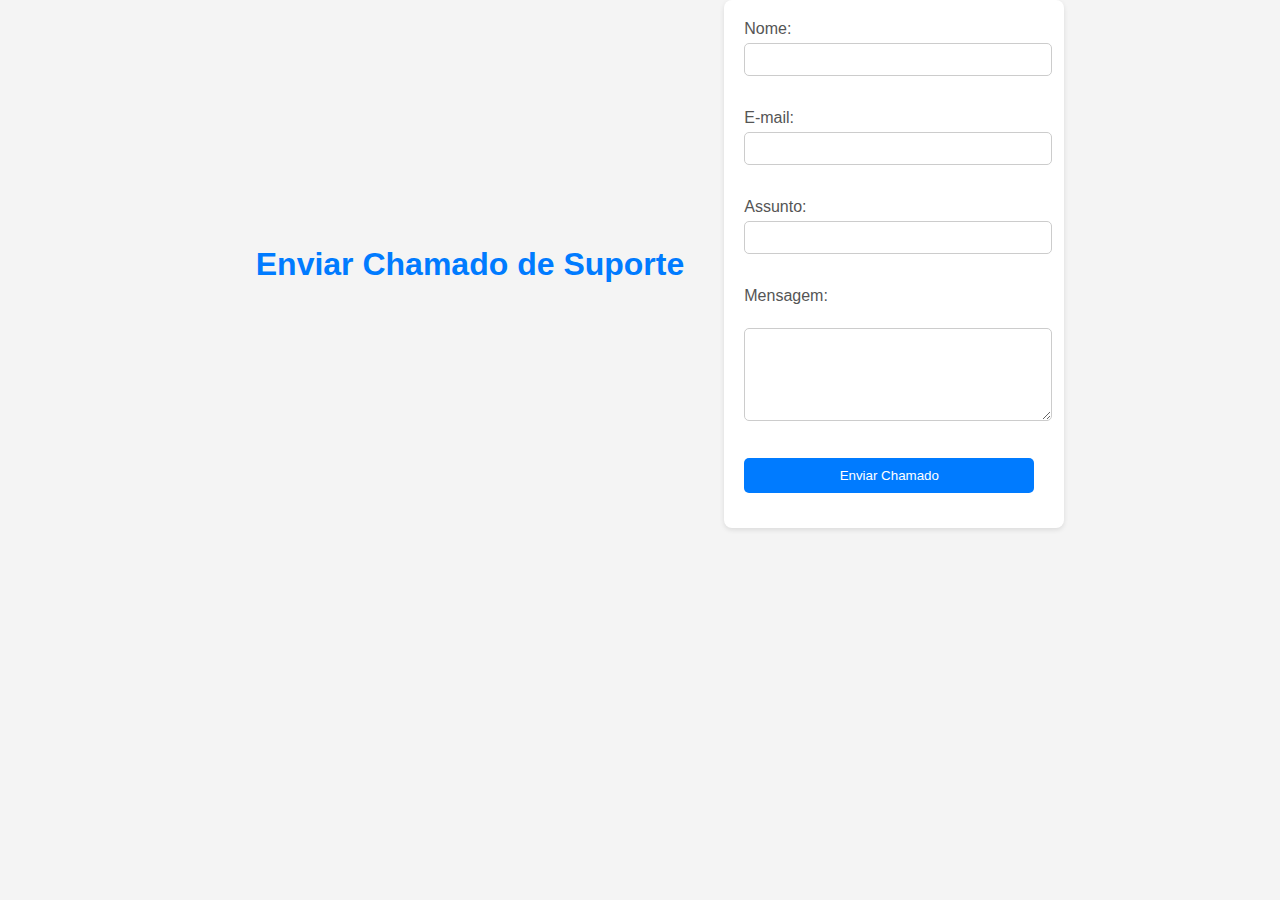
<file: index.html>
<!DOCTYPE html>
<html lang="pt-br">

<head>
    <meta charset="UTF-8">
    <meta name="viewport" content="width=device-width, initial-scale=1.0">
    <title>Enviar Chamado de Suporte</title>
    <link rel="stylesheet" href="style.css">
</head>

<body>
    <h1>Enviar Chamado de Suporte</h1>
    <form id="cadastroForm">
        <label for="nome">Nome:</label>
        <input type="text" id="nome" name="nome" required><br><br>

        <label for="email">E-mail:</label>
        <input type="email" id="email" name="email" required><br><br>

        <label for="assunto">Assunto:</label>
        <input type="text" id="assunto" name="assunto" required><br><br>

        <label for="mensagem">Mensagem:</label><br>
        <textarea id="mensagem" name="mensagem" rows="5" required></textarea><br><br>

        <input type="submit" value="Enviar Chamado">
    </form>
    <script src="script.js"></script>
</body>

</html>
</file>
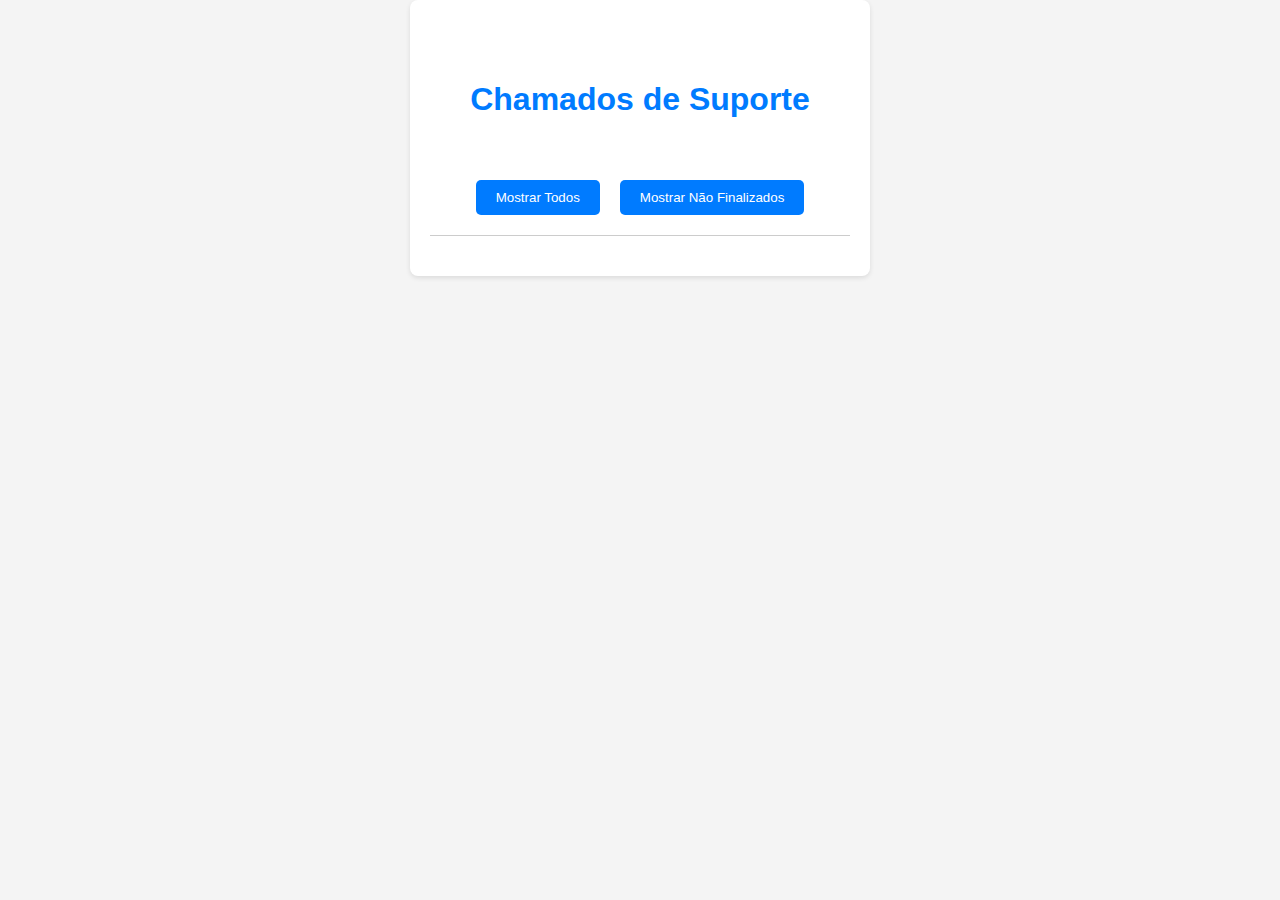
<file: consulta.html>
<!DOCTYPE html>
<html lang="pt-br">

<head>
    <meta charset="UTF-8">
    <meta name="viewport" content="width=device-width, initial-scale=1.0">
    <title>Consultar Chamados de Suporte</title>
    <link rel="stylesheet" href="style.css">
</head>

<body>
    <div class="container">
        <h1>Chamados de Suporte</h1>
        <div class="buttons-container">
            <button class="btn" onclick="listarChamados(true)">Mostrar Todos</button>
            <button class="btn" onclick="listarChamados(false)">Mostrar Não Finalizados</button>
        </div>
        <div id="chamadosList" class="chamados-list"></div>
    </div>
    <script src="script.js"></script>
</body>

</html>
</file>
<file: style.css>
body {
    font-family: Arial, sans-serif;
    margin: 0;
    padding: 0;
    background-color: #f4f4f4;
    display: flex;
    justify-content: center;
    align-items: center;
}

.container {
    max-width: 800px;
    padding: 20px;
    background-color: #fff;
    border-radius: 8px;
    box-shadow: 0 2px 5px rgba(0, 0, 0, 0.1);
}

.buttons-container {
    display: flex;
    justify-content: center;
    margin-bottom: 20px;
}

.btn {
    padding: 10px 20px;
    margin: 0 10px;
    background-color: #007bff;
    color: #fff;
    border: none;
    border-radius: 5px;
    cursor: pointer;
}

.btn:hover {
    background-color: #0056b3;
}

.chamados-list {
    border-top: 1px solid #ccc;
    padding-top: 20px;
}

h1 {
    text-align: center;
    color: #007bff;
    padding: 40px;
}

form {
    width: 300px;
    background-color: #fff;
    padding: 20px;
    border-radius: 8px;
    box-shadow: 0 2px 5px rgba(0, 0, 0, 0.1);
}

label {
    display: block;
    margin-bottom: 5px;
    color: #555;
}

input,
textarea {
    width: calc(100% - 10px);
    padding: 8px;
    margin-bottom: 15px;
    border: 1px solid #ccc;
    border-radius: 5px;
}

input[type="submit"] {
    background-color: #007bff;
    color: #fff;
    border: none;
    padding: 10px;
    border-radius: 5px;
    cursor: pointer;
    transition: background-color 0.3s ease;
}

input[type="submit"]:hover {
    background-color: #0056b3;
}
</file>
